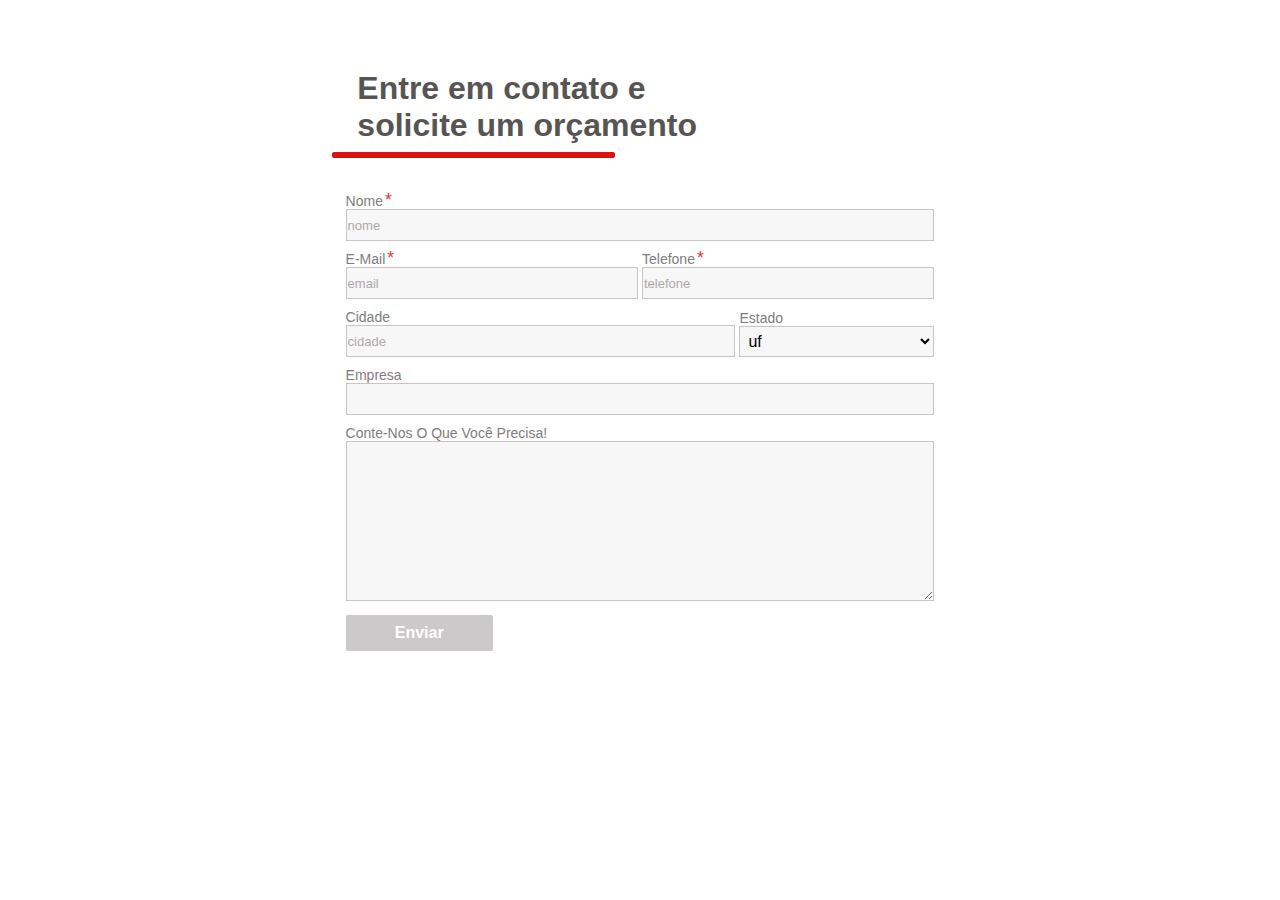
<file: FormulariosContato/001/index.html>
<!DOCTYPE html>
<html lang="pt-br">
<head>
    <meta charset="utf-8">
    <meta http-equiv="X-UA-Compatible" content="IE=edge" />
    <meta name="viewport" content="width=device-width, initial-scale=1.0" />
    <meta name="description" content="Formulário em html css e javascript para websites." />
    <link rel="stylesheet" href="default.css" type="text/css">
    <title>Formulário Contato - Fale Conosco!</title>
</head>
<body>
    <div class="container">
        <div class="title-form">
            <h2>Entre em contato e<br/> solicite um orçamento</h2>
            <div class="line"></div>
        </div>
        <form action="#" method="POST">
            <fieldset>
                <label for="nome">Nome<sub>*</sub></label>
                <input class="nome" type="text" title="Digite seu nome completo" value="nome" required/>
            </fieldset>
            <fieldset class="flex-input">
                <div class="line-input">
                    <label for="email">E-mail<sub>*</sub></label>
                    <input class="email" type="email" title="Seu e-mail domain@provedor.com.br" value="email" required/>
                </div>
                <div class="line-input">
                    <label for="telefone">Telefone<sub>*</sub></label>
                    <input class="telefone" type="cel" title="+55 00 0000-0000" value="telefone" required/>
                </div>
            </fieldset>
            <fieldset class="flex-input">
                <div class="line-input">
                    <label for="cidade">Cidade</label>
                    <input class="cidade" type="text" title="Preencha sua cidade!" value="cidade" placeholder="Preencha sua cidade!" required/>
                </div>
                <div class="line-uf">
                    <label for="estado">Estado</label>
                    <select class="estado" name="escolha-estado">
                        <option value="escolha" selected>uf</option>
                    </select>
                </div>
            </fieldset>
            <fieldset>
                <label for="empresa">Empresa</label>
                <input type="text" title="Nome da sua empresa - Opcional" />
            </fieldset>
            <fieldset>
                <label for="descricao">Conte-nos o que você precisa!</label>
                <textarea id="descricao" title="Deixe sua mensagem aqui!"></textarea>
            </fieldset>
            <button id="enviar" type="submit">Enviar</button>
        </form>
    </div>
    <script src="validadorFormulario.js"></script>
</body>
</html>
</file>
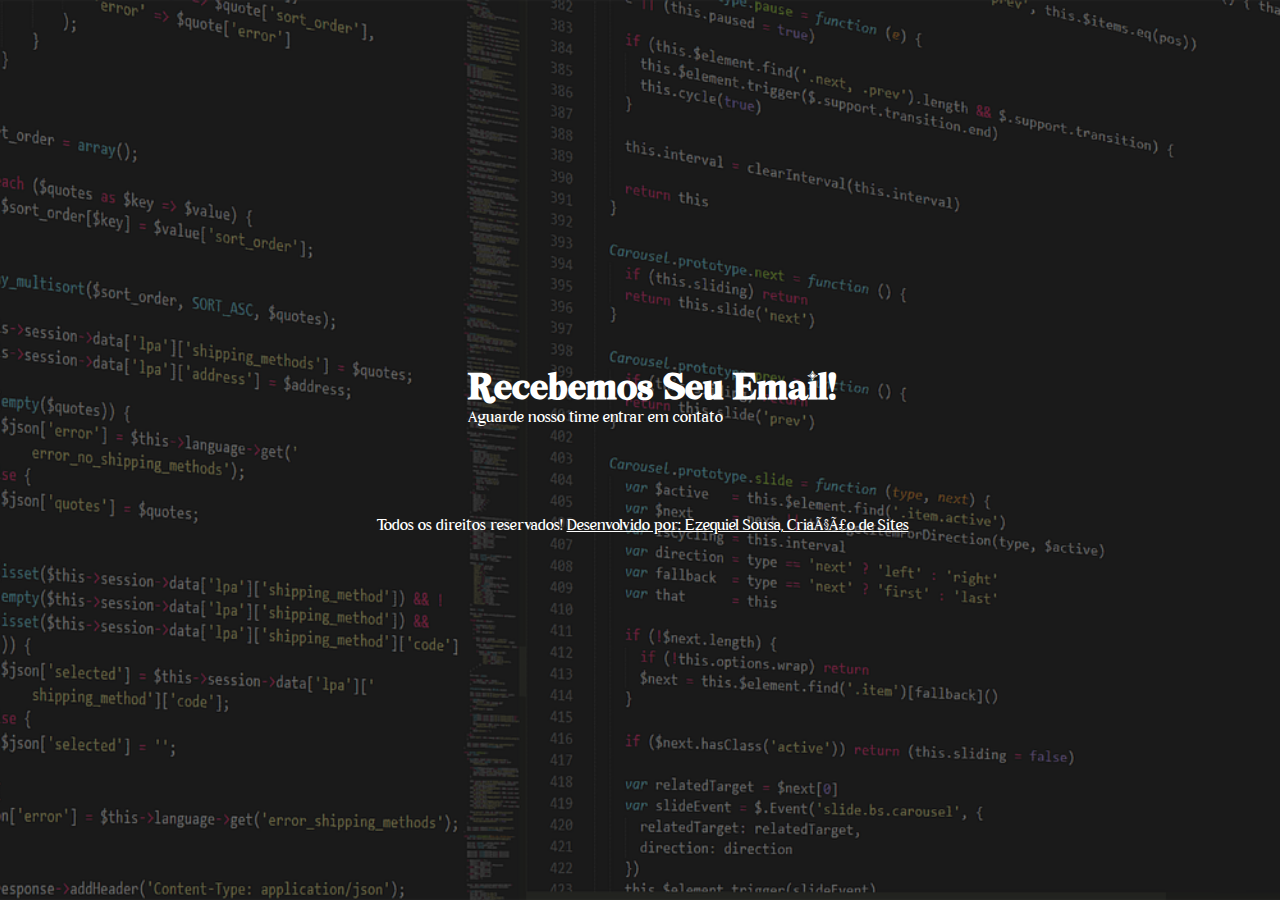
<file: Temas/Form2/200.html>
<!DOCTYPE html>
<html lang="pt-bt">
<head>
    <meta name="viewport" content="width=device-width, initial-scale=1.0" >
    <meta http-equiv="X-UA-Compatible" content="IE=edge" >
    <meta name="og:title" content="Enviado com sucesso... " >
    <meta charset="uft-8" >
    <meta name="description" content="Enviado com sucesso! Aguarde nosso contato..." >
    <link rel="icon" href="./assets/img/android-chrome-512x512.png">
    <link rel="stylesheet" href="https://cdn.jsdelivr.net/npm/bootstrap-icons@1.10.2/font/bootstrap-icons.css" integrity="sha384-b6lVK+yci+bfDmaY1u0zE8YYJt0TZxLEAFyYSLHId4xoVvsrQu3INevFKo+Xir8e" crossorigin="anonymous">
    <title>Enviado com sucesso...</title>
    <style>
        @font-face{
        font-family: "Boheamian Soul";
        src: url('./assets/Fonts/bohemian_soul/Bohemian\ Soul.otf')
        }

        @font-face{
            font-family: "Times new";
            src: url('./assets/Fonts/times_new_normal/Times\ New\ Normal\ Regular.ttf')
        }

        *{margin: 0; padding: 0}

        body,html{
            box-sizing: border-box;
            height: 100%;
            position: relative;
        }

        h1,
        h2,
        h3,
        h4,
        h5,
        h6{
            font-family: "Boheamian Soul", serif;
            color: white;
            font-size: xx-large;
            text-transform: capitalize;
        }

        h2{
            color: rgb(255, 255, 255);
            font-weight: 800;
        }

        p{
            font-family: "Times new", serif;
            font-size: 16px;
            color: white;
        }

        a{
            font-family: "Times new", serif;
            text-decoration: underline;
            color: white;
        }

        a:hover{
            color: white;
            cursor: default;
        }

        .layout{
            display: flex;
            flex-direction: column;
            align-items: center;
            justify-content: center;
            height: 100%;
            gap: 10%;
            background-color: rgba(25,25,25,0.6);
        }

        .flex-row{
            display: flex;
            flex-flow: row nowrap;
            align-items: center;
            gap: 10px 25px;
            justify-content: center;
        }

        .flex-row-copy{
            display: flex;
            flex-flow: row nowrap;
            align-items: center;
            gap: 2px 5px;
            justify-content: center;
        }

        .bi{
            font-size: 50px;
            color: white;
        }

        .bi-c-circle-fill{
            font-size: 14px;
        }

        .copy{
            font-family: "Times new", serif;
            font-size: 14px;
            color: white;
            padding: 5px 10px;
        }

        .background{
            background-size: cover;
            background-attachment: local;
            background-position: center;
            background-repeat: no-repeat;
            background-origin: border-box;
            width: 100%;
            height: 100%;
            position: absolute;
            z-index: -100;
            object-fit: cover;
        }

        @media(max-width: 768px){
            .layout{
                padding: 10%;
            }
            .flex-row,
            .flex-row-copy{
                flex-direction: column;
            }

            .flex-row-copy{
                font-size: 18px;
            }
        }
    </style>
</head>
<body>
    <img class="background" src="./assets/img/programming-gbc634bde2_1280.png" alt="Ilustração de Fundo" />
    <div class="layout">
        <section class="flex-row">
            <i class="bi bi-emoji-smile-fill"></i>
            <div>
                <h2>Recebemos seu email!<br/></h2>
            <p>Aguarde nosso time entrar em contato</p>
            </div>
        </section>
        <footer>
            <div class="flex-row-copy">
                <i class="bi bi-c-circle-fill"></i>
                <p>Todos os direitos reservados! <a href="#" target="_blank">Desenvolvido por: Ezequiel Sousa, Criação de Sites</a></small></p>
            </div>
        </footer>
    </div>
</body>
</html>
</file>
<file: FormulariosContato/001/default.css>
@import 'mobile.css';

*{
    font-family: Arial, Helvetica, sans-serif;
    font-size: medium;
    margin: 0 0; padding: 0 0;
    box-sizing: border-box;
}

@font-face{
    font-family: "kenyan coffee";
    src:url('../001/kenyan_coffee/kenyan\ coffee\ bd.ttf') 
            format('ttf'),
        url('../001/kenyan_coffee/kenyan\ coffee\ bd\ it.ttf') 
            format('ttf'),
        url('../001/kenyan_coffee/kenyan\ coffee\ rg.ttf') 
            format('ttf'),
        url('../001/kenyan_coffee/kenyan\ coffee\ rg\ it.ttf') 
            format('ttf');
}

.title-form{
    display: block;
    background: transparent;
    padding: 1% 2%;
    border-radius: 2px;
}

.container{
    display: block;
    max-width: 50%;
    margin: auto auto;
    padding: 5% 2%;
}

h1,
h2,
h3,
h4,
h5,
h6{
    font-size: xx-large;
    text-align: left;
    color: #575454;
    position: relative;
}

.line{
    display: block;
    position: relative;
    top: auto;
    bottom: 0;
    left: -25px;
    right: auto;
    max-width: 50%;
    width: 100%;
    height: 6px;
    background-color: #de1111;
    margin-top: 8px;
    border-radius: 2px;
}

form{
    margin-top: 5%;
}

fieldset{
    margin: 10px auto;
    border: none;
}

label{
    position: relative;
    font-size: 14px;
    text-align: left;
    color: #807d7d !important;
    text-transform: capitalize;
}

sub{
    position: absolute;
    left: auto;
    right: auto;
    top: -3px;
    bottom: auto;
    font-size: 1.1rem;
    color: #f33636;
    margin-left: 2px;
}

label,input{
    display: block;
}

input{
    width: 100%;
    height: 2rem;
    background: rgba(255,255,255,0.9);
}

textarea{
    width: 100%;
    height: 10rem;
}

label,input,textarea{
    color: #aca8a8;
}

input,textarea,select{
    border: 1px solid rgba(128, 125, 125, 0.411);
    outline: none;
}

input,textarea{
    font-size: 13px;
    padding: 3px 1px;
    background-color: rgb(248, 247, 247)
}

select{
    padding: 5px 4px;
    width: 100%;
    height: 100%;
    background-color: rgb(248, 247, 247);
}

.flex-input{
    display: flex;
    flex-flow: row nowrap;
    align-items: center;
    justify-content: space-between;
    gap: 4px;
}

.line-input{
    flex: 2;
}

.line-uf{
    flex: 1;
}

button{
    background-color:rgba(128, 125, 125, 0.411);
    color: white;
    text-align: center;
    text-transform: capitalize;
    font-weight: 600;
    padding: 8px 12px;
    border-radius: 2px;
    width: 100%;
    height: 100%;
    max-width: 25%;
    max-height: 5%;
    border: 1px solid #0000;
    cursor: pointer;
}

button:hover{
    background-color: rgb(41, 40, 40);
    transition: ease .09s;
}

button:active{
    transform: scale(1.1);
    transition: ease-out .09s;
}
</file>
